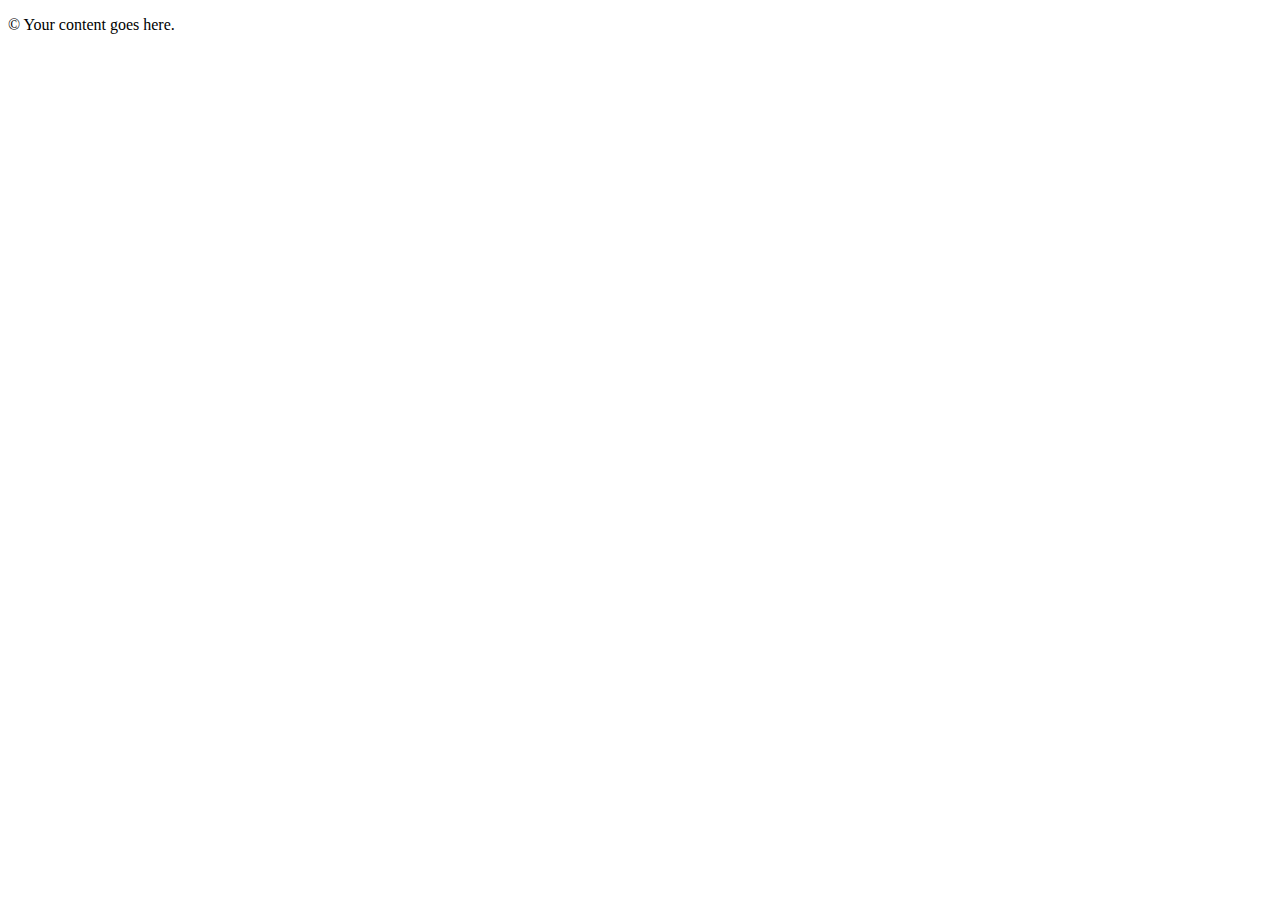
<file: test.html>
<!DOCTYPE html>
<html>
<head>
    <title>Copyright Icon in CSS</title>
    <!-- Add custom CSS -->
    <style>
        .copyright::before {
            content: "\00A9";
        }
    </style>
</head>
<body>

<div class="container">
    <p class="copyright">
        Your content goes here.
    </p>
</div>

</body>
</html>
</file>
